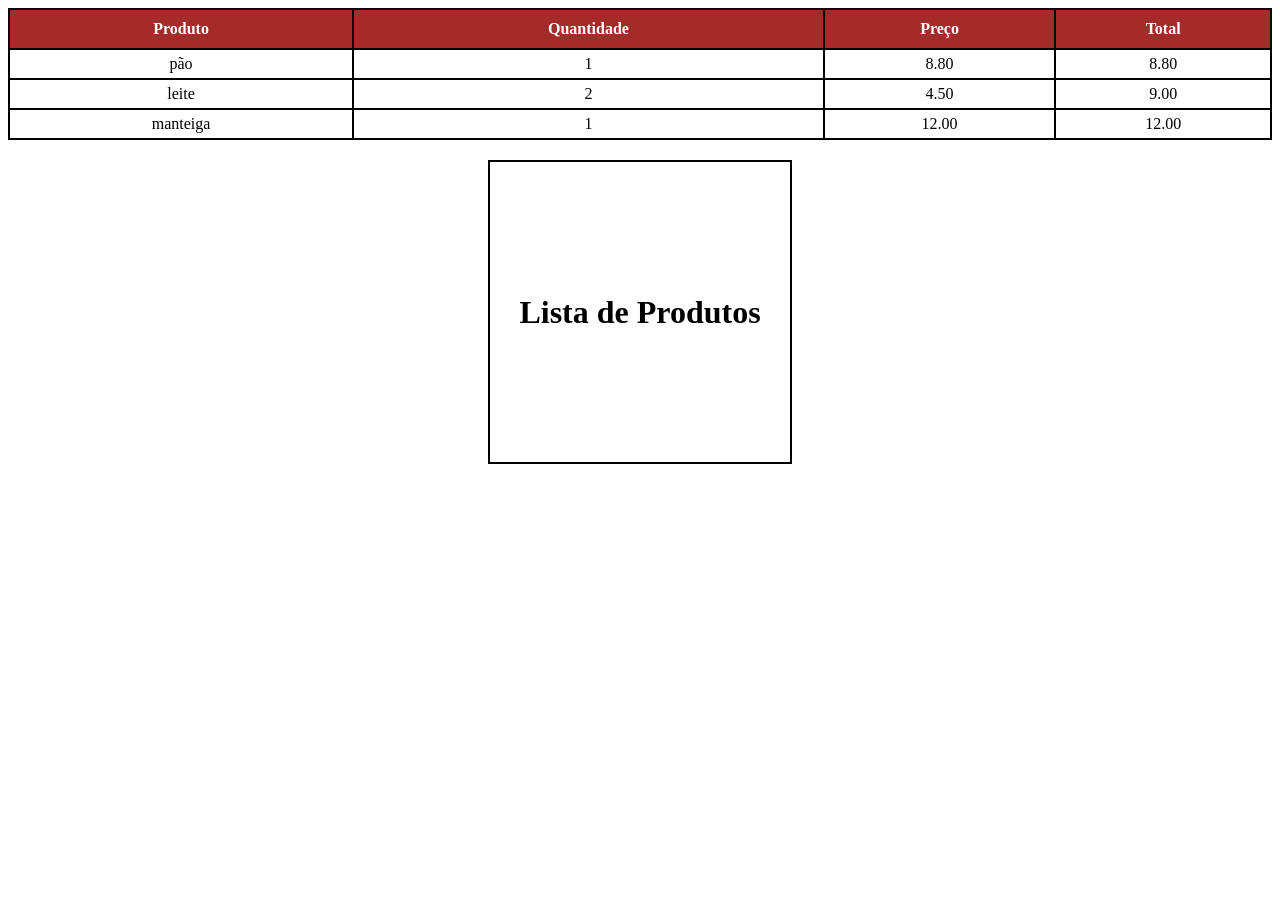
<file: Tabela Projeto/index.html>
<!doctype html>
<html lang="pt-br">
  <head>
    <meta charset="UTF-8" />
    <meta name="viewport" content="width=device-width, initial-scale=1.0" />
    <title>Projeto de tabela</title>
    <link rel="stylesheet" href="style.css" />
  </head>
  <body>
    <table>
      <thead>
        <tr>
          <th>Produto</th>
          <th>Quantidade</th>
          <th>Preço</th>
          <th>Total</th>
        </tr>
      </thead>
      <tbody>
        <tr>
          <td>pão</td>
          <td>1</td>
          <td>8.80</td>
          <td>8.80</td>
        </tr>

        <tr>
          <td>leite</td>
          <td>2</td>
          <td>4.50</td>
          <td>9.00</td>
        </tr>

        <tr>
          <td>manteiga</td>
          <td>1</td>
          <td>12.00</td>
          <td>12.00</td>
        </tr>
      </tbody>
    </table>
    <h1 id="listaBtn">Lista de Produtos</h1>
    <script src="script.js"></script>
  </body>
</html>
</file>
<file: Tabela Projeto/style.css>
table {
  width: 100%;
  text-align: center;
  border-collapse: collapse;
}

thead {
  background-color: brown;
}

th {
  padding: 10px 0;
  color: white;
  border-color: black;
  border-width: 2px;
  border-style: solid;
}

td {
  padding: 5px 0;
  border-color: black;
  border-width: 2px;
  border-style: solid;
}

td:hover {
  background-color: lightgreen;
  cursor: pointer;
}

tbody tr:hover {
  background-color: lightblue;
  cursor: pointer;
}

h1 {
  width: 300px;
  height: 300px;
  justify-content: center;
  align-items: center;
  display: flex;
  text-align: center;
  border: 2px solid black;
  margin: 20px auto;
}

h1:hover {
  background-color: lightgreen;
  cursor: pointer;
}
</file>
